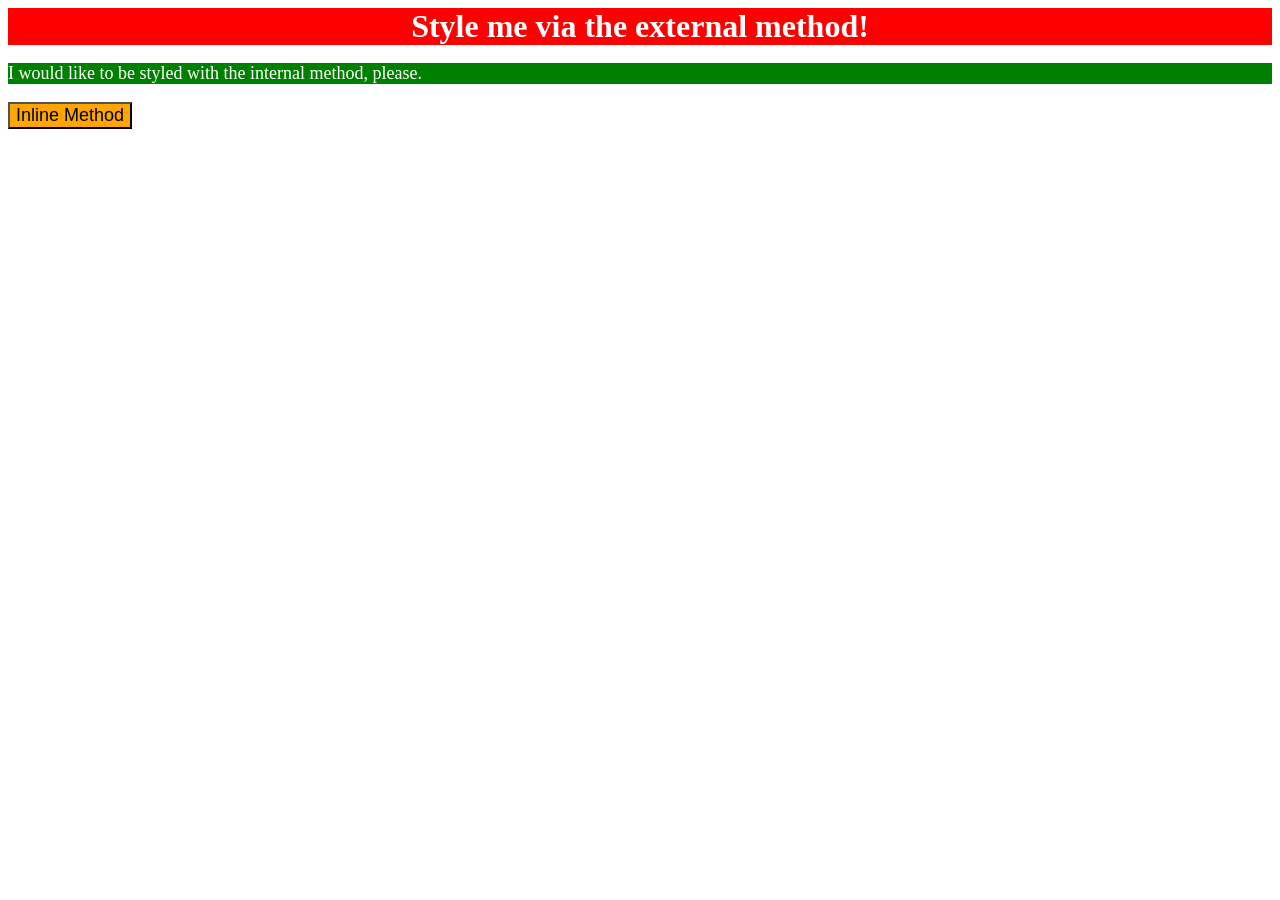
<file: foundations/intro-to-css/01-css-methods/index.html>
<!DOCTYPE html>
<html lang="en">

<head>
  <style>
    p {
      color: white;
      background-color: green;
      font-size: 18px;
    }
  </style>
  <link rel="stylesheet" href="touch.css">
  <meta charset="UTF-8">
  <meta http-equiv="X-UA-Compatible" content="IE=edge">
  <meta name="viewport" content="width=device-width, initial-scale=1.0">
  <title>Methods for Adding CSS</title>
</head>

<body>
  <div>Style me via the external method!</div>
  <p>I would like to be styled with the internal method, please.</p>
  <button style="background-color: orange; font-size: 18px;">Inline Method</button>
</body>

</html>
</file>
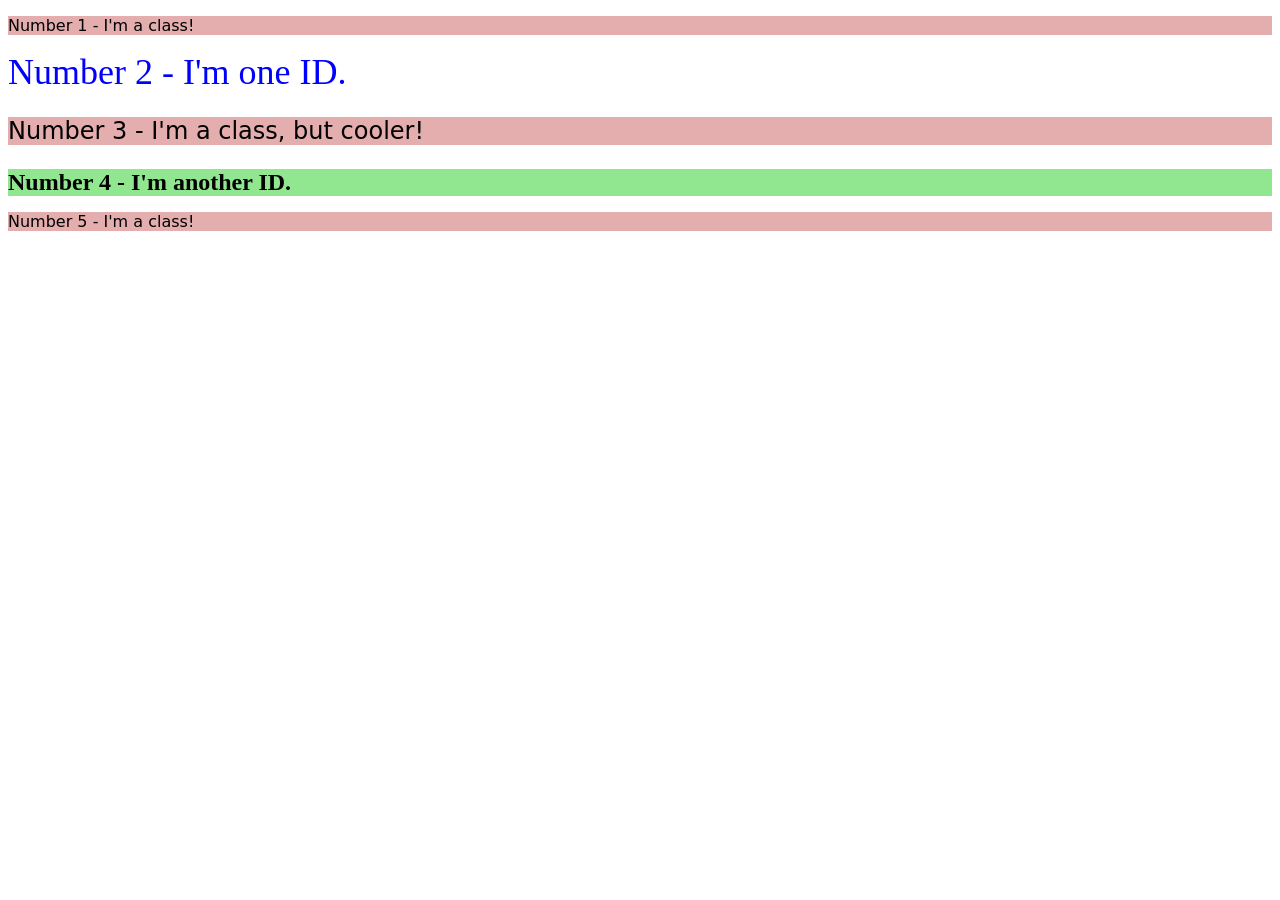
<file: foundations/intro-to-css/02-class-id-selectors/index.html>
<!DOCTYPE html>
<html lang="en">

<head>
  <meta charset="UTF-8">
  <meta http-equiv="X-UA-Compatible" content="IE=edge">
  <meta name="viewport" content="width=device-width, initial-scale=1.0">
  <title>Class and ID Selectors</title>
  <link rel="stylesheet" href="style.css">
</head>

<body>
  <p>Number 1 - I'm a class!</p>
  <div id="bigfont">Number 2 - I'm one ID.</div>
  <p class="cooler">Number 3 - I'm a class, but cooler!</p>
  <div class=cooler id="smallfont">Number 4 - I'm another ID.</div>
  <p>Number 5 - I'm a class!</p>
</body>

</html>
</file>
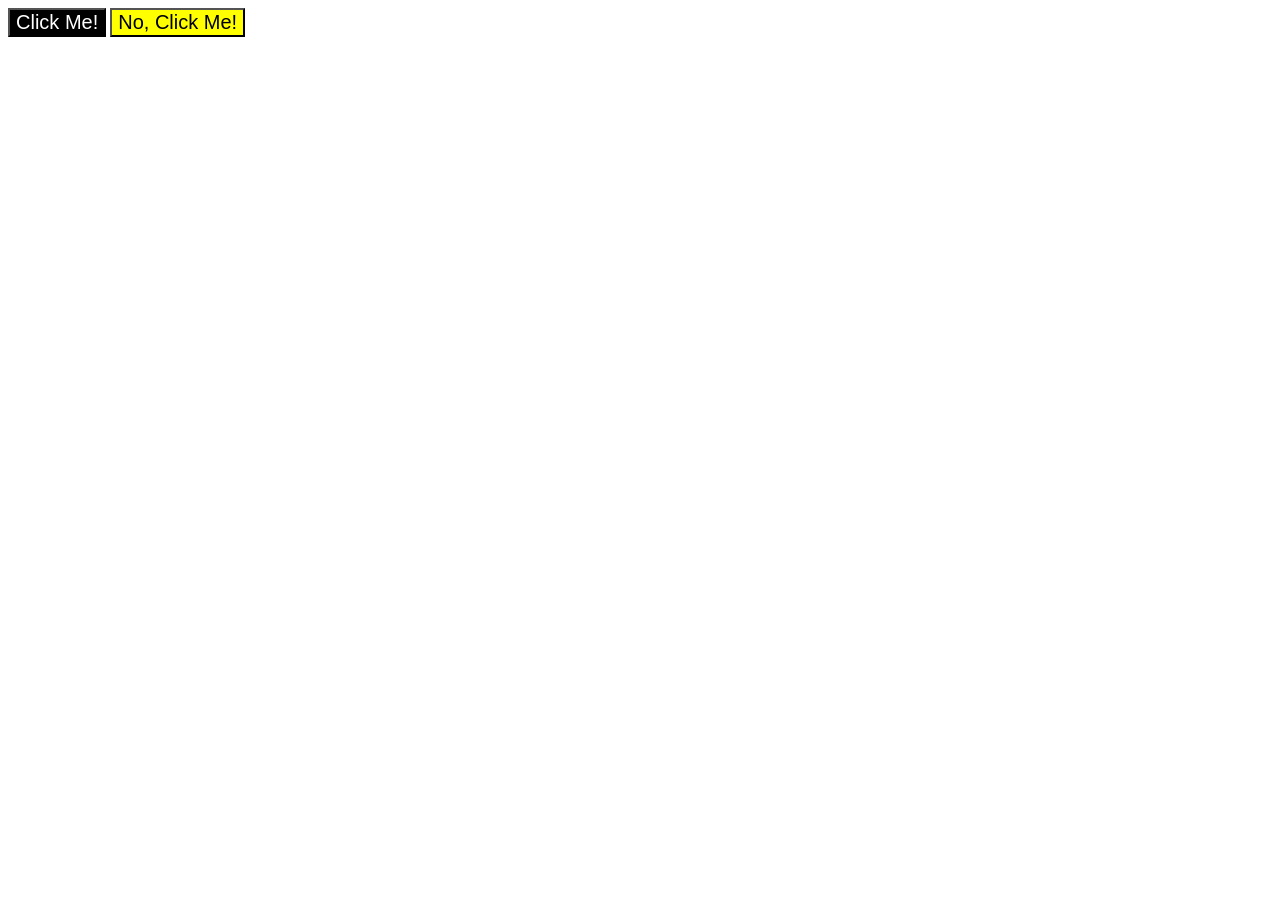
<file: foundations/intro-to-css/03-grouping-selectors/index.html>
<!DOCTYPE html>
<html lang="en">

<head>
  <meta charset="UTF-8">
  <meta http-equiv="X-UA-Compatible" content="IE=edge">
  <meta name="viewport" content="width=device-width, initial-scale=1.0">
  <title>Grouping Selectors</title>
  <link rel="stylesheet" href="style.css">
</head>

<body>
  <button class="one">Click Me!</button>
  <button class="two">No, Click Me!</button>
</body>

</html>
</file>
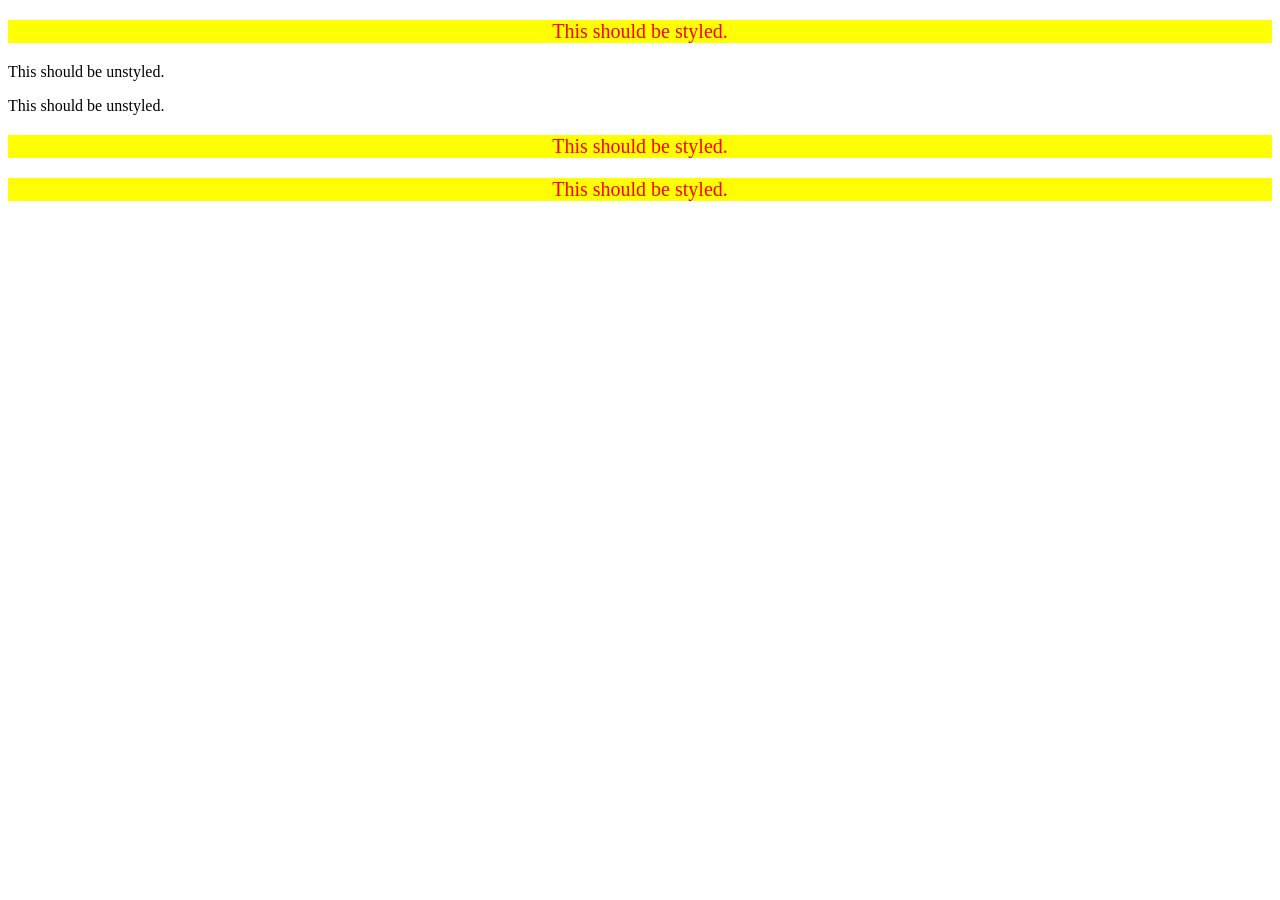
<file: foundations/intro-to-css/05-descendant-combinator/index.html>
<!DOCTYPE html>
<html lang="en">

<head>
  <meta charset="UTF-8">
  <meta http-equiv="X-UA-Compatible" content="IE=edge">
  <meta name="viewport" content="width=device-width, initial-scale=1.0">
  <title>Descendant Combinator</title>
  <link rel="stylesheet" href="style.css">
</head>

<body>
  <div class="container">
    <p class="text">This should be styled.</p>
  </div>
  <p class="text">This should be unstyled.</p>
  <p class="text">This should be unstyled.</p>
  <div class="container">
    <p class="text">This should be styled.</p>
    <p class="text">This should be styled.</p>
  </div>
</body>

</html>
</file>
<file: foundations/intro-to-css/01-css-methods/touch.css>
div {
    color: white;
    background-color: red;
    font-size: 32px;
    text-align: center;
    font-weight: bold;
}
</file>
<file: foundations/intro-to-css/02-class-id-selectors/style.css>
p {
    background-color: rgb(228, 174, 174);
    font-family: Verdana, DejaVu Sans, sans-serif;
}

#bigfont {
    color: blue;
    font-size: 36px;
}

#smallfont {
    background-color: rgb(144, 231, 144);
    font-weight: bold;
}

.cooler {
    font-size: 24px;
}
</file>
<file: foundations/intro-to-css/03-grouping-selectors/style.css>
.one,
.two {
    font-size: 20px;
}

.one {
    color: white;
    background-color: black;
}

.two {
    color: black;
    background-color: yellow;
}
</file>
<file: foundations/intro-to-css/05-descendant-combinator/style.css>
.container .text {
    background-color: yellow;
    color: red;
    font-size: 20px;
    text-align: center;
}
</file>
